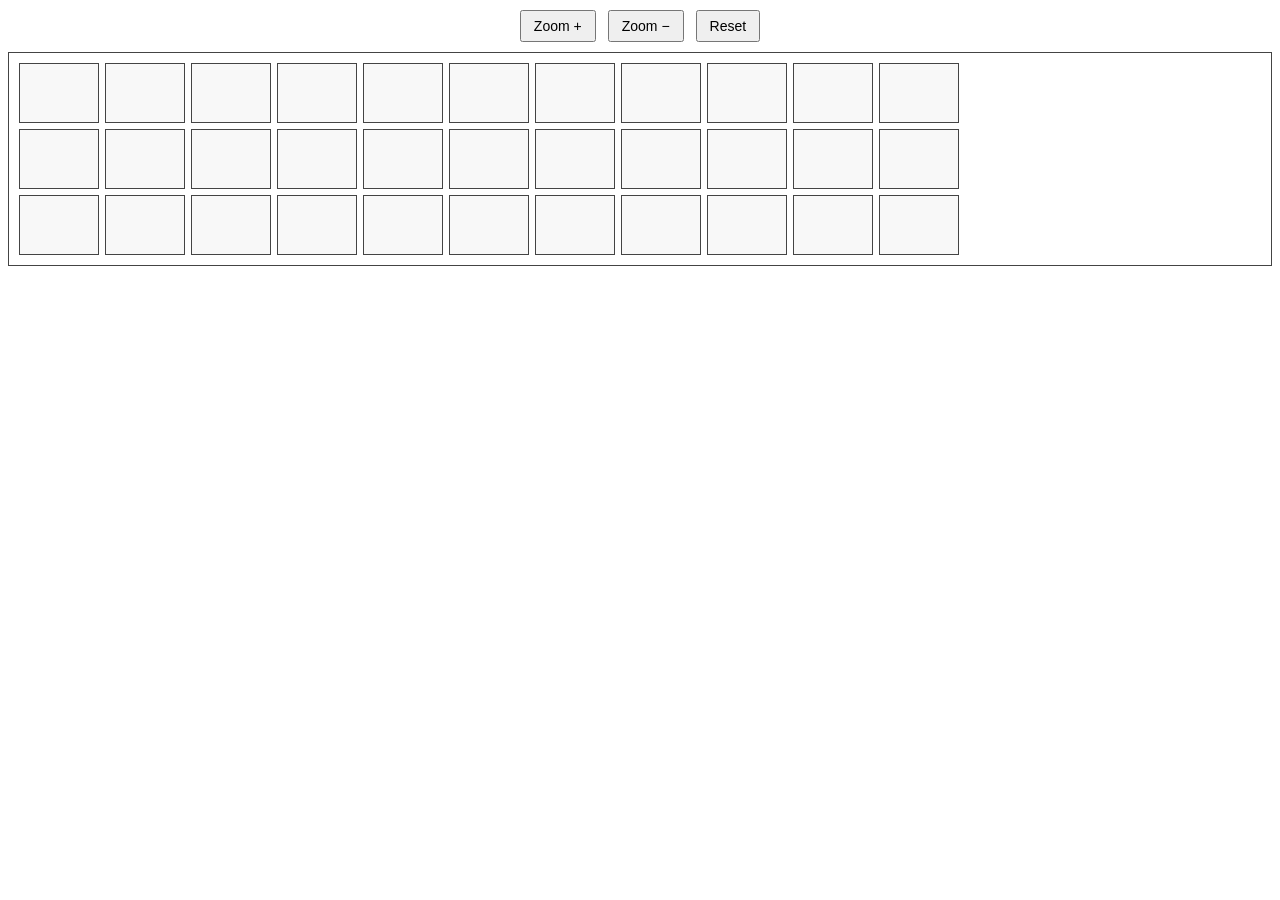
<file: time_3x11_scroll_zoom.html>
<!DOCTYPE html>
<html lang="de">
<head>
<meta charset="UTF-8">
<title>TIME 3×11 Scroll + Zoom + RESPO‑Viewer</title>

<style>
  .toolbar {
    width: 100%;
    text-align: center;
    margin: 10px 0;
  }
  .toolbar button {
    padding: 6px 12px;
    margin: 0 4px;
    font-size: 14px;
  }
  .scroll-container {
    width: 100%;
    overflow-x: auto;
    border: 1px solid #444;
    padding: 10px;
    box-sizing: border-box;
    touch-action: pan-x pan-y;
  }
  .zoom-wrapper {
    transform-origin: top left;
    transition: transform 0.2s ease;
  }
  .grid {
    display: grid;
    grid-template-columns: repeat(11, 80px);
    grid-template-rows: repeat(3, 60px);
    gap: 6px;
    width: max-content;
  }
  .cell {
    border: 1px solid #444;
    display: flex;
    justify-content: center;
    align-items: center;
    font-family: sans-serif;
    background: #f8f8f8;
    user-select: none;
  }
  .cell.active {
    outline: 3px solid #0077ff;
    background: rgba(0,120,255,0.15);
  }
</style>
</head>

<body>

<div class="toolbar">
  <button id="zoomIn">Zoom +</button>
  <button id="zoomOut">Zoom −</button>
  <button id="zoomReset">Reset</button>
</div>

<div class="scroll-container">
  <div id="zoomWrapper" class="zoom-wrapper">
    <div id="grid" class="grid"></div>
  </div>
</div>

<script>
// ------------------------------------------------------
// Zoom
// ------------------------------------------------------
let zoom = 1;

function applyZoom(){
  document.getElementById("zoomWrapper").style.transform = `scale(${zoom})`;
}

document.getElementById("zoomIn").onclick = () => {
  zoom = Math.min(zoom + 0.1, 3);
  applyZoom();
};

document.getElementById("zoomOut").onclick = () => {
  zoom = Math.max(zoom - 0.1, 0.3);
  applyZoom();
};

document.getElementById("zoomReset").onclick = () => {
  zoom = 1;
  applyZoom();
};

// ------------------------------------------------------
// Grid Renderer
// ------------------------------------------------------
function render3x11(mask){
  const grid = document.getElementById("grid");
  grid.innerHTML = "";

  for(let r=1; r<=3; r++){
    for(let c=1; c<=11; c++){
      const cell = document.createElement("div");
      cell.className = "cell";
      cell.id = `cell-${r}-${c}`;

      const hit = mask.find(s => s.pos[0] === r && s.pos[1] === c);

      if(hit){
        cell.textContent = hit.refs.join(", ");
      }

      grid.appendChild(cell);
    }
  }
}

// ------------------------------------------------------
// Movement Engine
// ------------------------------------------------------
let active = { r: 1, c: 1 };

function highlightActive(){
  document.querySelectorAll(".cell").forEach(c => c.classList.remove("active"));
  const el = document.getElementById(`cell-${active.r}-${active.c}`);
  if(el) el.classList.add("active");
}

function move(dir){
  const rows = 3;
  const cols = 11;

  if(dir === "left")  active.c = (active.c - 1 + cols) % cols || cols;
  if(dir === "right") active.c = (active.c % cols) + 1;
  if(dir === "up")    active.r = (active.r - 1 + rows) % rows || rows;
  if(dir === "down")  active.r = (active.r % rows) + 1;

  highlightActive();
}

highlightActive();

document.addEventListener("keydown", e => {
  if(e.key === "ArrowLeft")  move("left");
  if(e.key === "ArrowRight") move("right");
  if(e.key === "ArrowUp")    move("up");
  if(e.key === "ArrowDown")  move("down");
});

// ------------------------------------------------------
// FULL RESPO VIEWER (REAL + BIL)
// ------------------------------------------------------

const RESPO_NAMES = ["REAL", "BIL"];

async function loadRespo(name){
  try {
    const r = await fetch(name + ".json");
    return await r.json();
  } catch(e){
    return { NAME:name, MISS:true };
  }
}

async function buildMask(){
  const mask = [];

  for(const n of RESPO_NAMES){
    const res = await loadRespo(n);

    if(res.MISS){
      mask.push({
        pos: [1,1],
        refs: [n + " MISSING"]
      });
      continue;
    }

    mask.push({
      pos: [res.RAUM.X, res.RAUM.Z],
      refs: [res.NAME]
    });
  }

  return mask;
}

buildMask().then(mask => render3x11(mask));

</script>

</body>
</html>
</file>
